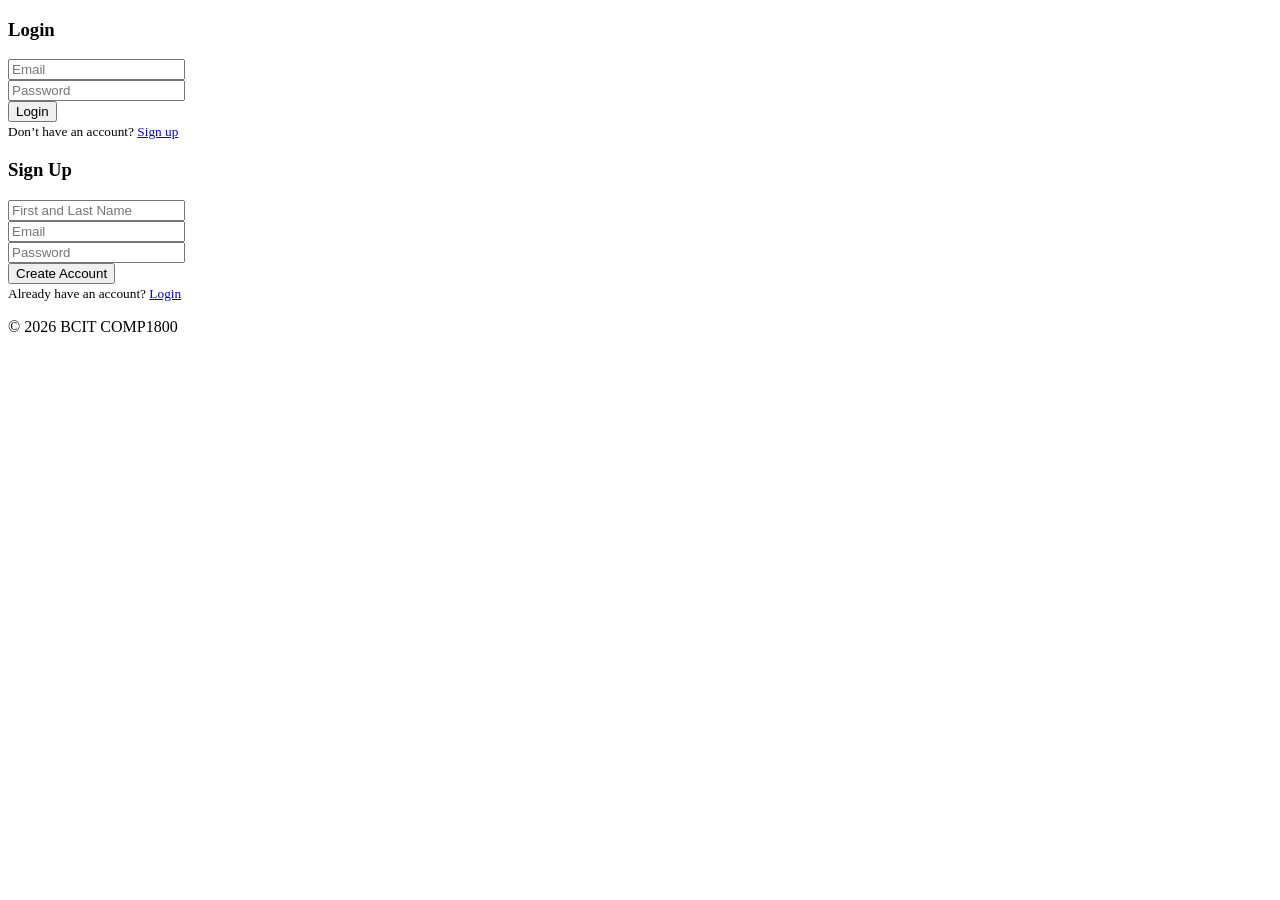
<file: login.html>
<!doctype html>
<html lang="en">
  <head>
    <title>My BCIT Project</title>
    <meta name="comp1800 template" content="My 1800 App" />

    <!-- Required meta tags -->
    <meta charset="utf-8" />
    <meta name="viewport" content="width=device-width, initial-scale=1" />

    <!-- Web Components for shared navbar and footer layout -->
    <script type="module" src="/src/components/site-navbar.js"></script>
    <script type="module" src="/src/components/site-footer.js"></script>
  </head>

  <body>
    <!------------------------------>
    <!-- Your HTML Layout go here -->
    <!------------------------------>

    <!-- our own navbar goes here -->
    <site-navbar></site-navbar>

    <!-- Main content goes here -->
    <div class="container py-5" style="max-width: 420px">
      <!-- Alerts -->
      <div id="authAlert" class="alert alert-danger d-none" role="alert"></div>

      <!-- Login -->
      <div id="loginView">
        <h3 class="mb-3 text-center">Login</h3>
        <form id="loginForm" novalidate>
          <div class="mb-3">
            <input
              type="email"
              id="loginEmail"
              class="form-control"
              placeholder="Email"
              required
            />
          </div>
          <div class="mb-3">
            <input
              type="password"
              id="loginPassword"
              class="form-control"
              placeholder="Password"
              required
            />
          </div>
          <button type="submit" class="btn btn-primary w-100">Login</button>
        </form>
        <small class="d-block mt-3 text-center">
          Don’t have an account?
          <a href="#" id="toSignup">Sign up</a>
        </small>
      </div>

      <!-- Signup -->
      <div id="signupView" class="d-none">
        <h3 class="mb-3 text-center">Sign Up</h3>
        <form id="signupForm" novalidate>
          <div class="mb-3">
            <input
              type="text"
              id="signupName"
              class="form-control"
              placeholder="First and Last Name"
              aria-label="Full name"
              required
            />
          </div>
          <div class="mb-3">
            <input
              type="email"
              id="signupEmail"
              class="form-control"
              placeholder="Email"
              required
            />
          </div>
          <div class="mb-3">
            <input
              type="password"
              id="signupPassword"
              class="form-control"
              placeholder="Password"
              required
            />
          </div>
          <button type="submit" class="btn btn-success w-100">
            Create Account
          </button>
        </form>
        <small class="d-block mt-3 text-center">
          Already have an account?
          <a href="#" id="toLogin">Login</a>
        </small>
      </div>
    </div>
    <!-- our own footer goes here -->
    <site-footer></site-footer>

    <!---------------------------------------------->
    <!-- Your own JavaScript scripts go here      -->
    <!---------------------------------------------->

    <script type="module" src="/src/app.js"></script>
    <!-- Firebase and authentication related scripts -->
    <!-- The order of loading matters -->
    <script type="module" src="/src/firebaseConfig.js"></script>
    <script type="module" src="/src/authentication.js"></script>
    <script type="module" src="/src/loginSignup.js"></script>
  </body>
</html>
</file>
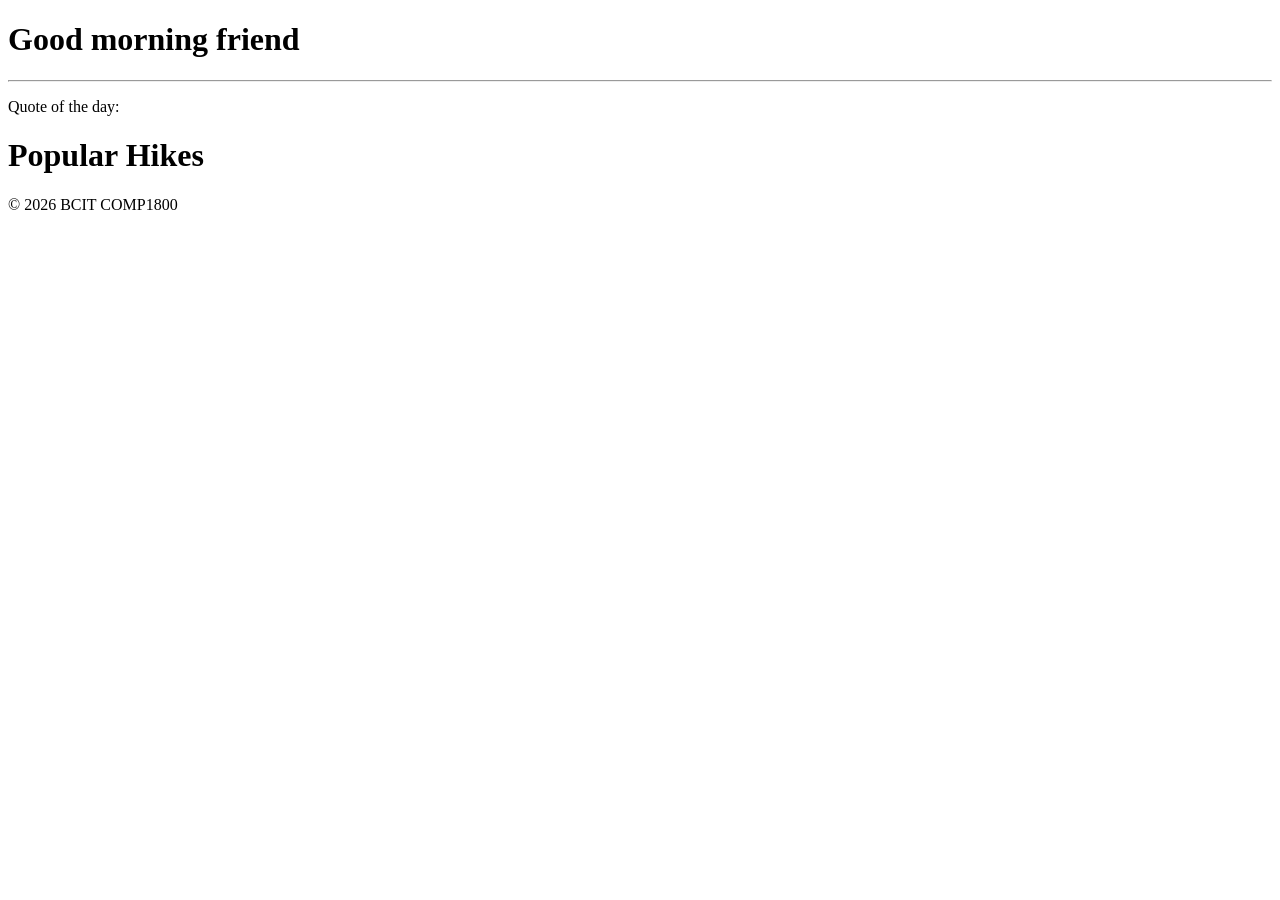
<file: main.html>
<!doctype html>
<html lang="en">
  <head>
    <title>My BCIT Project</title>
    <meta name="comp1800 template" content="My 1800 App" />

    <!-- Required meta tags -->
    <meta charset="utf-8" />
    <meta name="viewport" content="width=device-width, initial-scale=1" />

    <!-- Web Components for shared navbar and footer layout -->
    <script type="module" src="/src/components/site-navbar.js"></script>
    <script type="module" src="/src/components/site-footer.js"></script>
    <script type="module" src="/src/main.js"></script>
  </head>

  <body>
    <!------------------------------>
    <!-- Your HTML Layout go here -->
    <!------------------------------>

    <!-- our own navbar goes here -->
    <site-navbar></site-navbar>

    <!-- Main content goes here -->
    <div class="container-fluid bg-light text-dark p-5">
      <div class="container bg-light p-5">
        <h1 class="display-4">
          Good morning <span id="name-goes-here">friend </span>
        </h1>
        <hr />
        <p>Quote of the day: <span id="quote-goes-here"></span></p>
      </div>
    </div>
    <div class="container-fluid bg-light text-dark p-5">
      <h1>Popular Hikes</h1>
      <div id="hikes-go-here" class="row"></div>
    </div>

    <template id="hikeCardTemplate">
      <div class="col">
        <div class="card">
          <img class="card-img-top card-image" src="..." alt="Hike Image" />
          <div class="card-body">
            <h5 class="card-title"></h5>
            <p class="card-text"></p>
            <p>Length: <span class="card-length"></span> km</p>
            <a class="btn btn-primary read-more" href="#">Read More</a>
          </div>
        </div>
      </div>
    </template>
    <!-- our own footer goes here -->
    <site-footer></site-footer>

    <!---------------------------------------------->
    <!-- Your own JavaScript scripts go here      -->
    <!---------------------------------------------->

    <script type="module" src="/src/app.js"></script>
  </body>
</html>
</file>
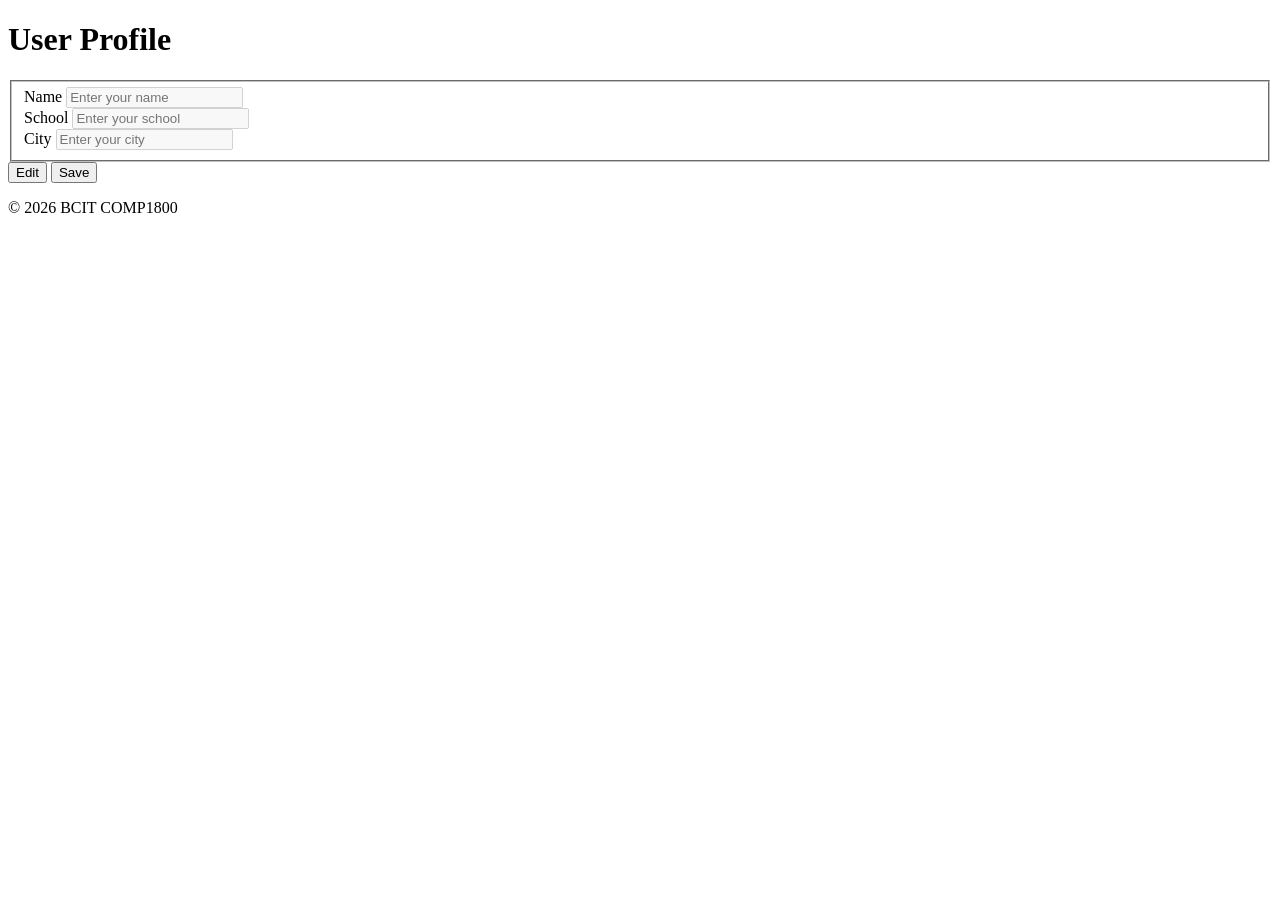
<file: profile.html>
<!doctype html>
<html lang="en">
  <head>
    <title>My BCIT Project</title>
    <meta name="comp1800 template" content="My 1800 App" />

    <!-- Required meta tags -->
    <meta charset="utf-8" />
    <meta name="viewport" content="width=device-width, initial-scale=1" />

    <!-- Web Components for shared navbar and footer layout -->
    <script type="module" src="/src/components/site-navbar.js"></script>
    <script type="module" src="/src/components/site-footer.js"></script>
  </head>

  <body>
    <!------------------------------>
    <!-- Your HTML Layout go here -->
    <!------------------------------>

    <!-- our own navbar goes here -->
    <site-navbar></site-navbar>

    <!-- Main content goes here -->
    <div class="container">
      <h1>User Profile</h1>
      <form>
        <fieldset class="mb-3" id="personalInfoFields" disabled>
          <div class="form-group">
            <label>Name</label>
            <input
              type="text"
              id="nameInput"
              class="form-control"
              placeholder="Enter your name"
            />
          </div>
          <div class="form-group">
            <label>School</label>
            <input
              type="text"
              id="schoolInput"
              class="form-control"
              placeholder="Enter your school"
            />
          </div>
          <div class="form-group">
            <label>City</label>
            <input
              type="text"
              id="cityInput"
              class="form-control"
              placeholder="Enter your city"
            />
          </div>
        </fieldset>
        <div class="d-flex justify-content-end mt-5">
          <button id="editButton" type="button" class="btn btn-secondary">
            Edit
          </button>
          <span style="width: 10px"></span>
          <button id="saveButton" type="button" class="btn btn-info">
            Save
          </button>
        </div>
      </form>
    </div>
    <!-- our own footer goes here -->
    <site-footer></site-footer>

    <!---------------------------------------------->
    <!-- Your own JavaScript scripts go here      -->
    <!---------------------------------------------->
    <script type="module" src="/src/profile.js"></script>
    <script type="module" src="/src/app.js"></script>
  </body>
</html>
</file>
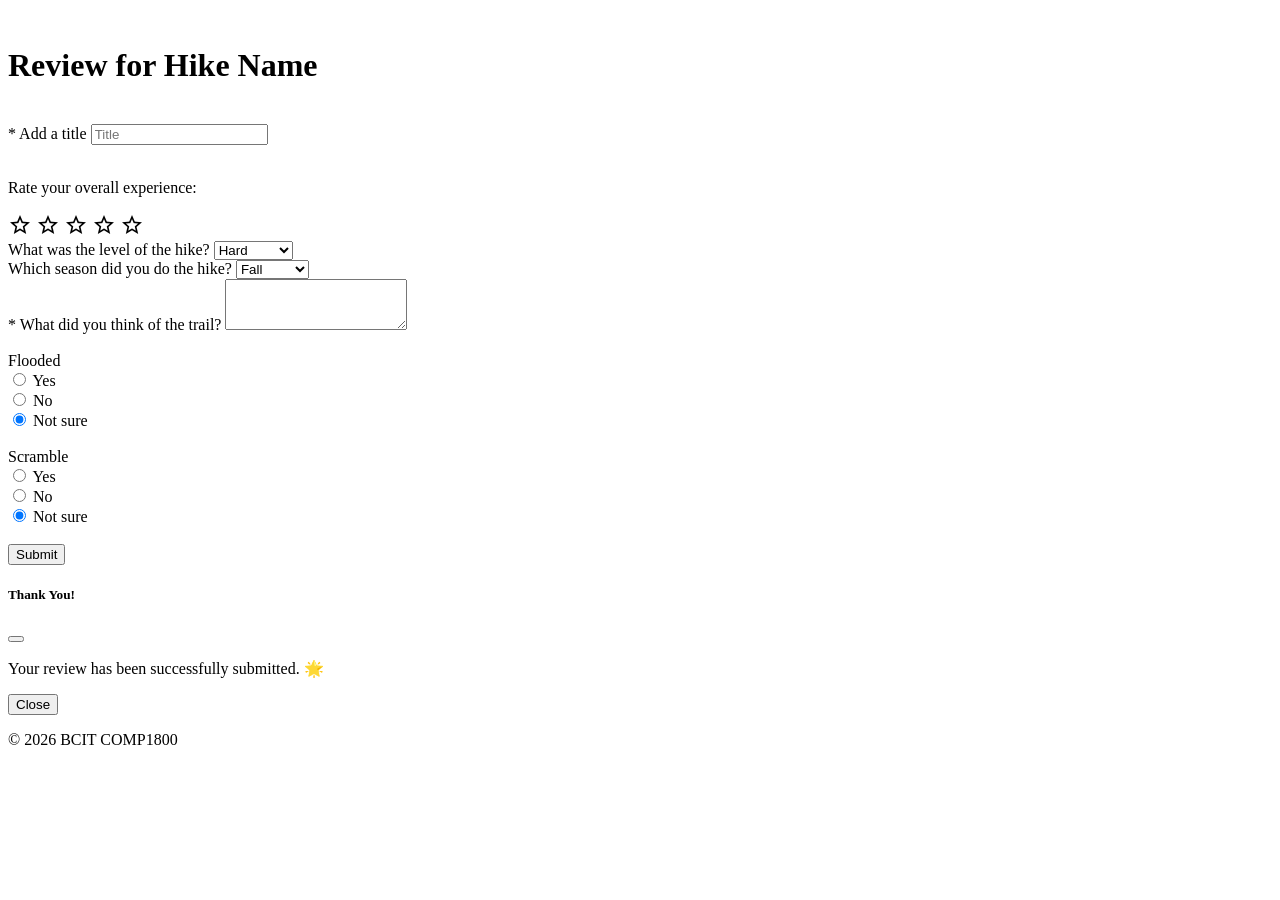
<file: review.html>
<!doctype html>
<html lang="en">
  <head>
    <title>My BCIT Project</title>
    <meta name="comp1800 template" content="My 1800 App" />

    <!-- Required meta tags -->
    <meta charset="utf-8" />
    <meta name="viewport" content="width=device-width, initial-scale=1" />

    <!-- Web Components for shared navbar and footer layout -->
    <script type="module" src="/src/components/site-navbar.js"></script>
    <script type="module" src="/src/components/site-footer.js"></script>
    <script type="module" src="/src/review.js"></script>
    <link
      href="https://fonts.googleapis.com/icon?family=Material+Icons"
      rel="stylesheet"
    />
  </head>

  <body>
    <!------------------------------>
    <!-- Your HTML Layout go here -->
    <!------------------------------>

    <!-- our own navbar goes here -->
    <site-navbar></site-navbar>

    <!-- Main content goes here -->
    <div class="container">
      <br />
      <h1>Review for <span id="hikeName"> Hike Name</span></h1>
      <br />
      <form>
        <div class="form-group">
          <label for="exampleFormControlInput1">* Add a title</label>
          <input
            type="text"
            class="form-control"
            id="title"
            placeholder="Title"
          />
        </div>
        <br />
        <div class="form-group">
          <div class="card-body">
            <p>Rate your overall experience:</p>
            <span class="material-icons star" id="star1">star_outline</span>
            <span class="material-icons star" id="star2">star_outline</span>
            <span class="material-icons star" id="star3">star_outline</span>
            <span class="material-icons star" id="star4">star_outline</span>
            <span class="material-icons star" id="star5">star_outline</span>
          </div>
          <label for="exampleFormControlSelect1"
            >What was the level of the hike?</label
          >
          <select class="form-control" id="level">
            <option>Hard</option>
            <option>Moderate</option>
            <option>Easy</option>
          </select>
          <br />
          <div class="form-group">
            <label for="exampleFormControlSelect1"
              >Which season did you do the hike?</label
            >
            <select class="form-control" id="season">
              <option>Fall</option>
              <option>Winter</option>
              <option>Spring</option>
              <option>Summer</option>
            </select>
            <br />
          </div>
          <div class="form-group">
            <label for="exampleFormControlTextarea1"
              >* What did you think of the trail?</label
            >
            <textarea class="form-control" id="description" rows="3"></textarea>
          </div>
          <br />
          <!-- Flooded -->
          <label
            >Flooded <span style="display: inline-block; width: 26pt"></span
          ></label>

          <div class="form-check form-check-inline">
            <input
              class="form-check-input"
              type="radio"
              name="flooded"
              value="Yes"
            />
            <label>Yes</label>
          </div>
          <div class="form-check form-check-inline">
            <input
              class="form-check-input"
              type="radio"
              name="flooded"
              value="No"
            />
            <label>No</label>
          </div>
          <div class="form-check form-check-inline">
            <input
              class="form-check-input"
              type="radio"
              name="flooded"
              value="unsure"
              checked=""
            />
            <label>Not sure</label>
          </div>
          <br />
          <!-- Scramble -->
          <label
            >Scramble <span style="display: inline-block; width: 20pt"></span
          ></label>

          <div class="form-check form-check-inline">
            <input
              class="form-check-input"
              type="radio"
              name="scrambled"
              value="Yes"
            />
            <label>Yes</label>
          </div>
          <div class="form-check form-check-inline">
            <input
              class="form-check-input"
              type="radio"
              name="scrambled"
              value="No"
            />
            <label>No</label>
          </div>
          <div class="form-check form-check-inline">
            <input
              class="form-check-input"
              type="radio"
              name="scrambled"
              value="unsure"
              checked=""
            />
            <label>Not sure</label>
          </div>

          <br />
          <div class="d-flex justify-content-end">
            <button
              type="button"
              class="btn btn-lg btn-primary pull-right"
              id="submitBtn"
            >
              Submit
            </button>
          </div>
        </div>
      </form>
    </div>

    <!-- Thank You Modal -->
    <div
      class="modal fade"
      id="thankYouModal"
      tabindex="-1"
      aria-labelledby="thankYouLabel"
      aria-hidden="true"
    >
      <div class="modal-dialog modal-dialog-centered">
        <div class="modal-content text-center">
          <div class="modal-header">
            <h5 class="modal-title" id="thankYouLabel">Thank You!</h5>
            <button
              type="button"
              class="btn-close"
              data-bs-dismiss="modal"
              aria-label="Close"
            ></button>
          </div>
          <div class="modal-body">
            <p>Your review has been successfully submitted. 🌟</p>
          </div>
          <div class="modal-footer">
            <button
              type="button"
              class="btn btn-primary"
              data-bs-dismiss="modal"
            >
              Close
            </button>
          </div>
        </div>
      </div>
    </div>

    <!-- our own footer goes here -->
    <site-footer></site-footer>

    <!---------------------------------------------->
    <!-- Your own JavaScript scripts go here      -->
    <!---------------------------------------------->

    <script type="module" src="/src/app.js"></script>
  </body>
</html>
</file>
